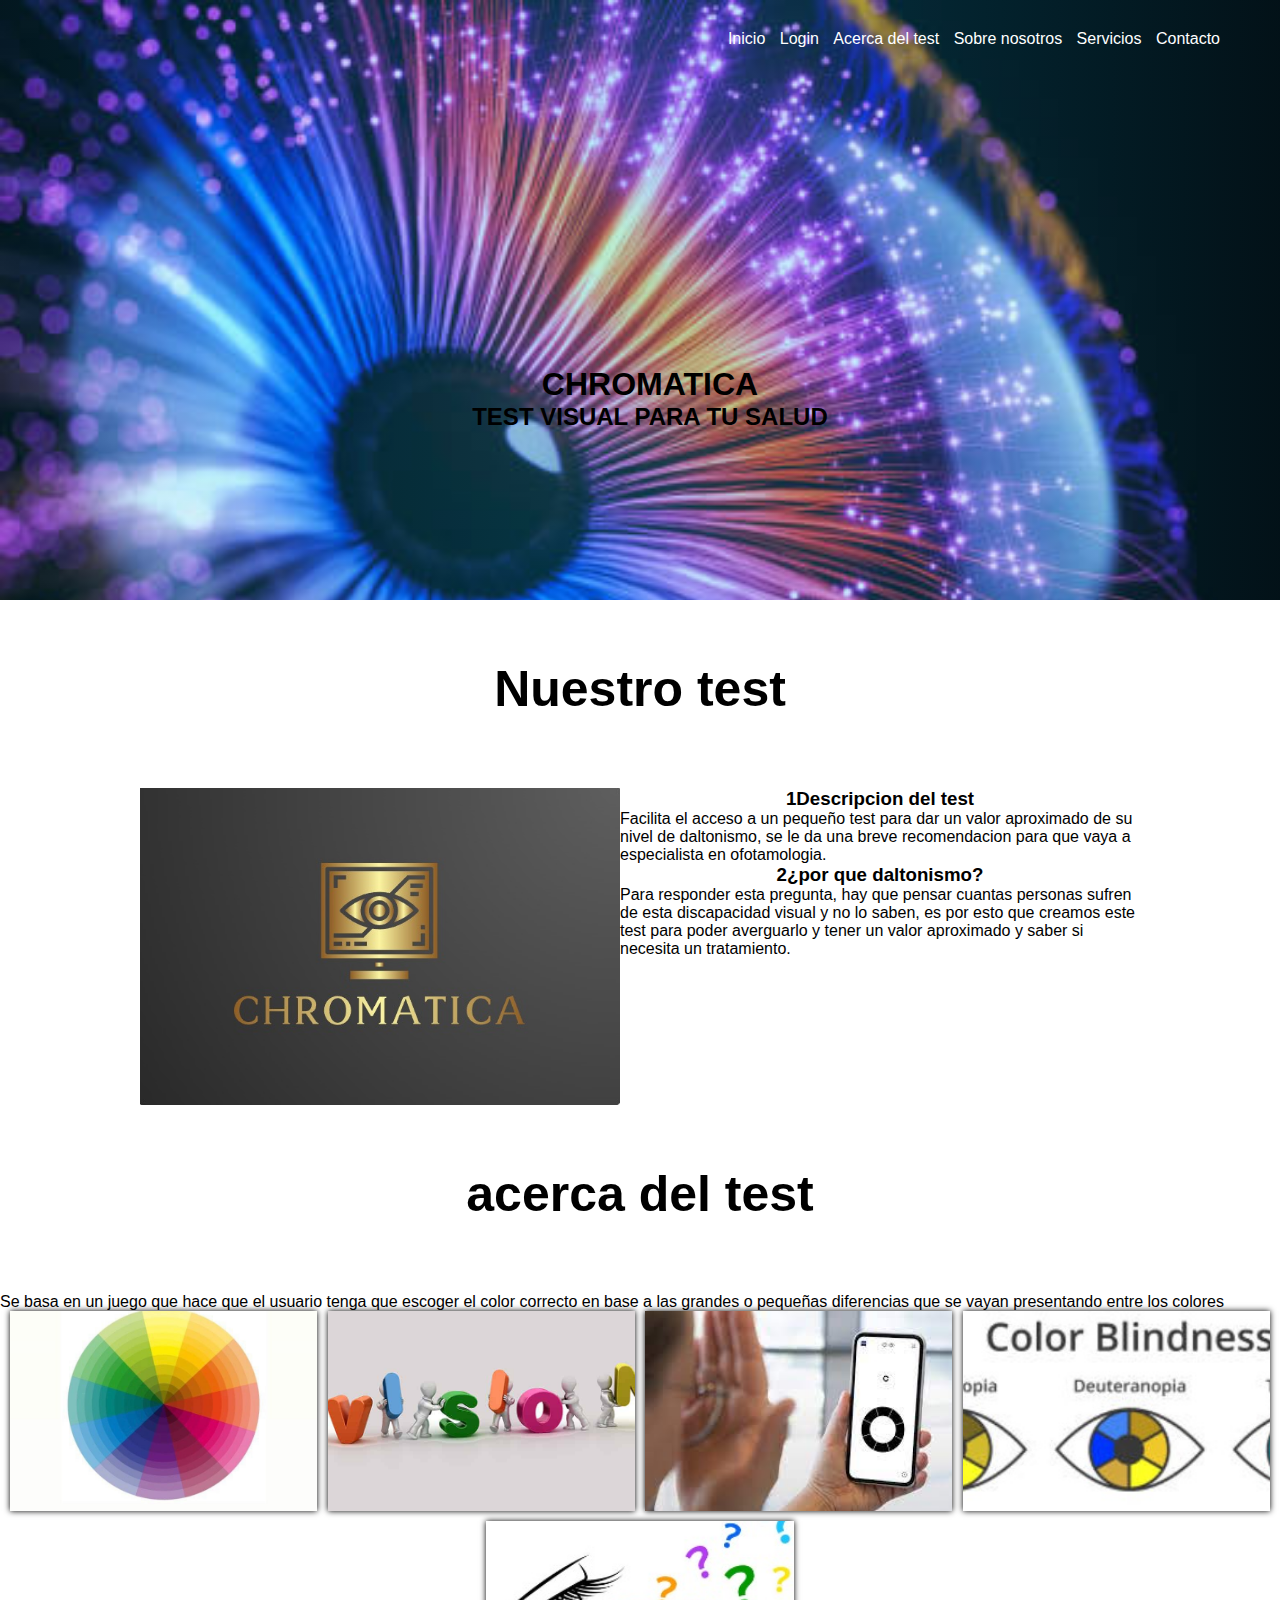
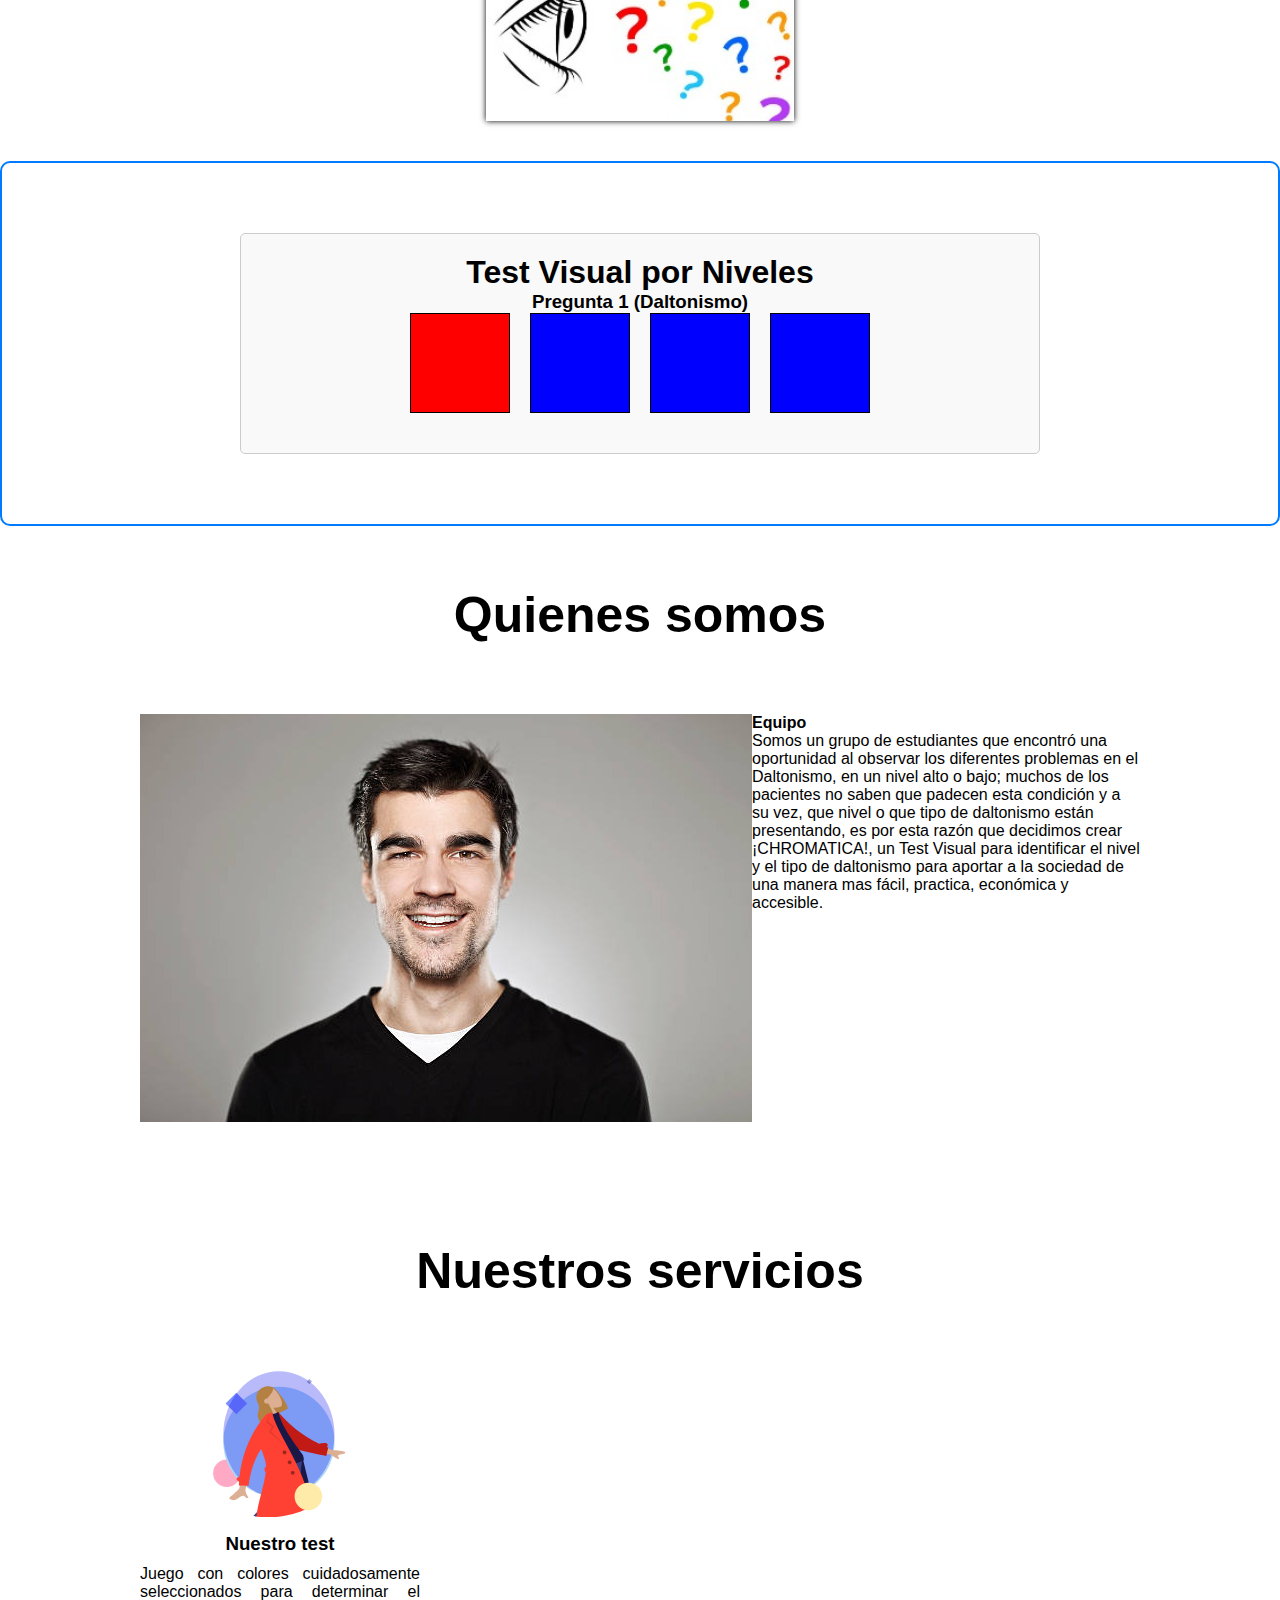
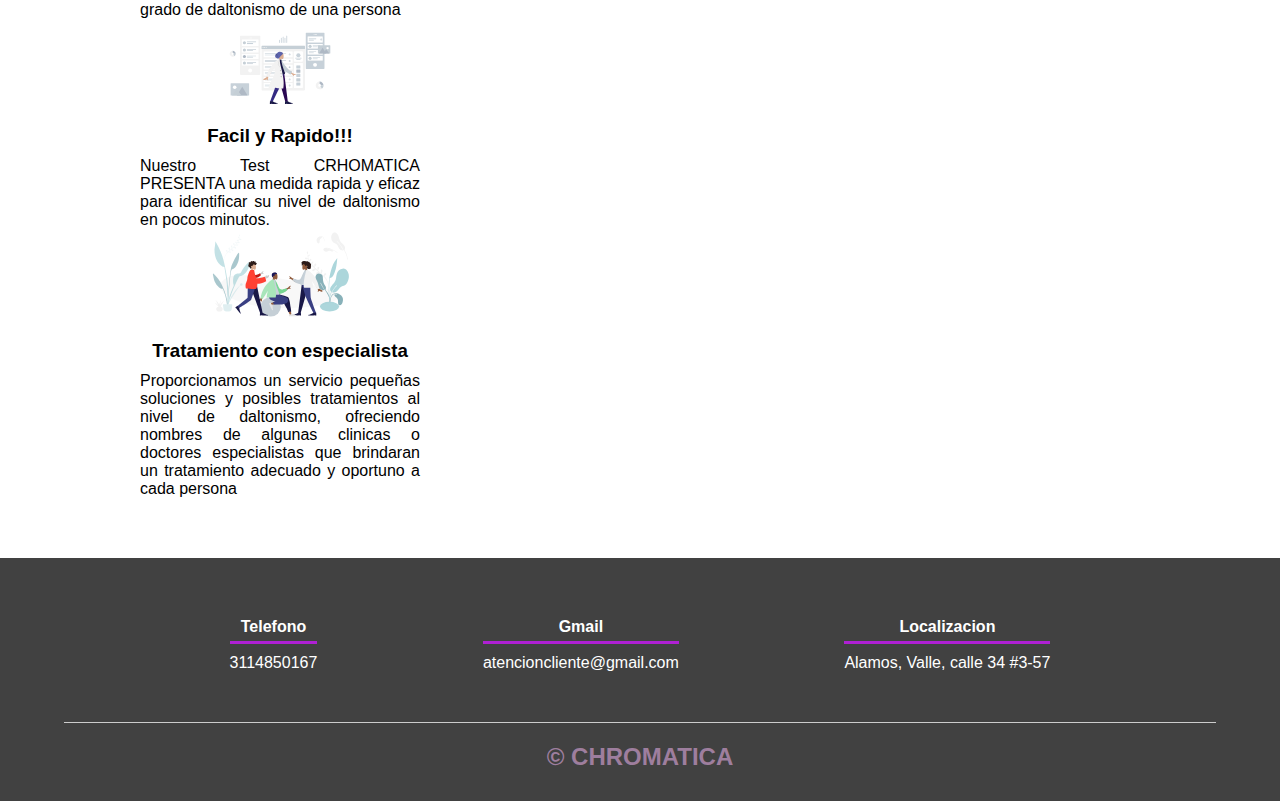
<file: Pagina web/index.html>
<!DOCTYPE html>
<html lang="en">
<head>
    <meta charset="UTF-8">
    <meta name="viewport" content="width=device-width, initial-scale=1.0">
    <meta http-equiv="X-UA-Compatible" content="ie=edge">
    <title>CHROMATICA</title>
    <link rel="shortcut icon" href="img/logo2.jpg" type="image/x-icon">
    <link rel="stylesheet" href="css/estilos.css">
    <link rel="preconnect" href="https://fonts.googleapis.com">
    <link rel="preconnect" href="https://fonts.gstatic.com" crossorigin>
    <link href="https://fonts.googleapis.com/css2?family=Open+Sans:ital,wght@1,300&display=swap" rel="stylesheet">
    <style>
        body {
            font-family: Arial, sans-serif;
            margin: 0;
            padding: 0;
        }
        .container {
            max-width: 800px;
            margin: 50px auto;
            padding: 20px;
            border: 1px solid #ccc;
            border-radius: 5px;
            background-color: #f9f9f9;
        }
        h1, h2, h3 {
            text-align: center;
        }
        button {
            display: block;
            margin: 20px auto;
            padding: 10px 20px;
            background-color: #007bff;
            color: #fff;
            border: none;
            border-radius: 5px;
            cursor: pointer;
        }
        .question {
            margin-bottom: 20px;
        }
        .visual-test {
            display: flex;
            justify-content: center;
        }
        .color-box, .shape-box {
            width: 100px;
            height: 100px;
            margin: 0 10px;
            border: 1px solid #000;
            cursor: pointer;
        }
        .blurry-text, .blurry-lines, .less-blurry-text, .less-blurry-lines {
            font-size: 24px;
            cursor: pointer;
        }
        .blurry-text, .blurry-lines {
            color: transparent;
            text-shadow: 0 0 5px rgba(0, 0, 0, 0.5);
        }
        .result {
            text-align: center;
            margin-top: 50px;
        }
        .test-container {
            padding: 20px;
            border: 2px solid #007bff;
            border-radius: 10px;
            background-color: #ffffff;
            margin-top: 30px;
        }
    </style>
</head>
<body>
    <header>
        <nav>
            <a href="index.html">Inicio</a>
            <a href="login.html">Login</a>
            <a href="#">Acerca del test</a>
            <a href="#">Sobre nosotros</a>
            <a href="#">Servicios</a>
            <a href="#">Contacto</a>
        </nav>
        <section class="textos-header">
            <h1>CHROMATICA</h1>
            <h2>TEST VISUAL PARA TU SALUD</h2>
        </section>
    </header>
    <main>
        <section class="contenedor sobre-nosotros">
            <h2 class="titulo">Nuestro test</h2>
            <div class="contenedor-sobre-nosotros">
                <img src="img/logo.png" alt="" class="imagen-about-us">
                <div class="contenenido-textos">
                    <h3><span>1</span>Descripcion del test</h3>
                    <p>Facilita el acceso a un pequeño test para dar un valor aproximado de su nivel de daltonismo, se
                        le da una breve recomendacion para que vaya a especialista en ofotamologia.</p>
                    <h3><span>2</span>¿por que daltonismo?</h3>
                    <p>Para responder esta pregunta, hay que pensar cuantas personas sufren de esta discapacidad visual
                        y no lo saben, es por esto que creamos este test para poder averguarlo y tener un valor
                        aproximado y saber si necesita un tratamiento.</p>
                </div>
            </div>
        </section>
        <section class="acerca del test">
            <div class="acerca del test">
                <h2 class="titulo">acerca del test</h2>
                <p>Se basa en un juego que hace que el usuario tenga que escoger el color correcto en base a las grandes
                    o pequeñas diferencias que se vayan presentando entre los colores</p>
                <div class="galeria-port">
                    <div class="imagen-port">
                        <img src="img/icono1.jpg" alt="">
                        <div class="hover-galeria">
                            <img src="img/icono 2.png" alt="">
                            <p>nuestro test</p>
                        </div>
                    </div>
                    <div class="imagen-port">
                        <img src="img/icono 3.jpg" alt="">
                        <div class="hover-galeria">
                            <img src="img/icono 2.png" alt="">
                            <p>nuestro test</p>
                        </div>
                    </div>
                    <div class="imagen-port">
                        <img src="img/icono 4.jpeg" alt="">
                        <div class="hover-galeria">
                            <img src="img/icono 2.png" alt="">
                            <p>nuestro test</p>
                        </div>
                    </div>
                    <div class="imagen-port">
                        <img src="img/icono 5.jpeg" alt="">
                        <div class="hover-galeria">
                            <img src="img/icono 2.png" alt="">
                            <p>nuestro test</p>
                        </div>
                    </div>
                    <div class="imagen-port">
                        <img src="img/icono 6.jpeg" alt="">
                        <div class="hover-galeria">
                            <img src="img/icono 2.png" alt="">
                            <p>nuestro test</p>
                        </div>
                    </div>
                </div>
            </div>
        </section>
        <section class="test-container">
            <div class="container">
                <h1>Test Visual por Niveles</h1>
                <div id="question-container" class="question"></div>
                <div id="results" class="result" style="display: none;">
                    <h2>Resultados</h2>
                    <p id="result-text"></p>
                </div>
            </div>
        </section>
        <section>
            <section class="clientes contenedor">
                <h2 class="titulo">Quienes somos</h2>
                <div class="cards">
                    <img src="img/persona 1.jpg" alt="">
                    <div class="contenenido-texto-cards">
                        <h4>Equipo</h4>
                        <p>Somos un grupo de estudiantes que encontró una oportunidad al observar los diferentes
                            problemas en el Daltonismo, en un nivel alto o bajo; muchos de los pacientes no saben que
                            padecen esta condición y a su vez, que nivel o que tipo de daltonismo están presentando, es
                            por esta razón que decidimos crear ¡CHROMATICA!, un Test Visual para identificar el nivel y
                            el tipo de daltonismo para aportar a la sociedad de una manera mas fácil, practica,
                            económica y accesible.
                        </p>
                    </div>
                </div>
            </section>
            <section class="about-service">
                <div class="clientes contenedor">
                    <h2 class="titulo">Nuestros servicios</h2>
                    <div class="servicio-cont">
                        <div class="servicio-ind">
                            <img src="img/ilustracion 4.svg" alt="">
                            <h3>Nuestro test</h3>
                            <p>Juego con colores cuidadosamente seleccionados para determinar el grado de daltonismo de
                                una persona</p>
                        </div>
                        <div class="servicio-ind">
                            <img src="img/ilustracion2.svg" alt="">
                            <h3>Facil y Rapido!!!</h3>
                            <p>Nuestro Test CRHOMATICA PRESENTA una medida rapida y eficaz para identificar su nivel de
                                daltonismo en pocos minutos.
                            </p>
                        </div>
                        <div class="servicio-ind">
                            <img src="img/ilustracion 3.svg" alt="">
                            <h3>Tratamiento con especialista</h3>
                            <p>Proporcionamos un servicio pequeñas soluciones y posibles tratamientos al nivel de
                                daltonismo, ofreciendo nombres de algunas clinicas o doctores especialistas que
                                brindaran un tratamiento adecuado y oportuno a cada persona</p>
                        </div>
                    </div>
                </div>
            </section>
        </section>
    </main>
    <footer>
        <div class="contenedor-footer">
            <div class="content-foo">
                <h4>Telefono</h4>
                <p>3114850167</p>
            </div>
            <div class="content-foo">
                <h4>Gmail</h4>
                <p>atencioncliente@gmail.com</p>
            </div>
            <div class="content-foo">
                <h4>Localizacion</h4>
                <p>Alamos, Valle, calle 34 #3-57</p>
            </div>
        </div>
        <h2 class="titulo-final">&copy; CHROMATICA</h2>
    </footer>

    <script>
        const questions = [
            {
                code: `
                  <h3>Pregunta 1 (Daltonismo)</h3>
                  <div class="visual-test" id="question1">
                    <div class="color-box" style="background-color: #FF0000;" onclick="selectAnswer(1, 'correct')"></div>
                    <div class="color-box" style="background-color: #0000FF;" onclick="selectAnswer(1, 'incorrect')"></div>
                    <div class="color-box" style="background-color: #0000FF;" onclick="selectAnswer(1, 'incorrect')"></div>
                    <div class="color-box" style="background-color: #0000FF;" onclick="selectAnswer(1, 'incorrect')"></div>
                  </div>`
            },
            {
                code: `
                  <h3>Pregunta 2 (Daltonismo)</h3>
                  <div class="visual-test" id="question2">
                    <div class="color-box" style="background-color: #FF5733;" onclick="selectAnswer(2, 'incorrect')"></div>
                    <div class="color-box" style="background-color: #FCFF33;" onclick="selectAnswer(2, 'correct')"></div>
                    <div class="color-box" style="background-color: #FF5733;" onclick="selectAnswer(2, 'incorrect')"></div>
                    <div class="color-box" style="background-color: #FF5733;" onclick="selectAnswer(2, 'incorrect')"></div>
                  </div>`
            },
            {
                code: `
                  <h3>Pregunta 3 (Daltonismo)</h3>
                  <div class="visual-test" id="question3">
                    <div class="color-box" style="background-color: #3298A3;" onclick="selectAnswer(3, 'correct')"></div>
                    <div class="color-box" style="background-color: #33FCFF;" onclick="selectAnswer(3, 'incorrect')"></div>
                    <div class="color-box" style="background-color: #33FCFF;" onclick="selectAnswer(3, 'incorrect')"></div>
                    <div class="color-box" style="background-color: #33FCFF;" onclick="selectAnswer(3, 'incorrect')"></div>
                  </div>`
            },
            {
                code: `
                  <h3>Pregunta 4 (Daltonismo)</h3>
                  <div class="visual-test" id="question4">
                    <div class="color-box" style="background-color: #33FF57;" onclick="selectAnswer(4, 'incorrect')"></div>
                    <div class="color-box" style="background-color: #33FF57;" onclick="selectAnswer(4, 'incorrect')"></div>
                    <div class="color-box" style="background-color: #2AAE4A;" onclick="selectAnswer(4, 'correct')"></div>
                    <div class="color-box" style="background-color: #33FF57;" onclick="selectAnswer(4, 'incorrect')"></div>
                  </div>`
            },
            {
                code: `
                  <h3>Pregunta 5 (Astigmatismo)</h3>
                  <p>¿Qué palabra parece más clara?</p>
                  <div class="visual-test" id="question5">
                    <div class="less-blurry-lines" onclick="selectAnswer(5, 'correct')">si</div>
                    <div class="blurry-lines" onclick="selectAnswer(5, 'incorrect')">no</div>
                  </div>`
            },
            {
                code: `
                  <h3>Pregunta 6 (Astigmatismo)</h3>
                  <p>¿Qué letra parece más clara?</p>
                  <div class="visual-test" id="question6">
                    <div class="blurry-text" onclick="selectAnswer(6, 'incorrect')">E</div>
                    <div class="less-blurry-text" onclick="selectAnswer(6, 'correct')">F</div>
                  </div>`
            },
            {
                code: `
                  <h3>Pregunta 7 (Miopía)</h3>
                  <p>¿Qué letra ves?</p>
                  <div class="visual-test">
                    <div class="display-letter">A</div>
                  </div>
                  <input type="text" id="answer7" placeholder="Escribe la letra que ves">
                  <button onclick="submitTextAnswer(7, 'A')">Enviar respuesta</button>`
            },
            {
                code: `
                  <h3>Pregunta 8 (Miopía)</h3>
                  <p>¿Qué número ves?</p>
                  <div class="visual-test">
                    <div class="display-number">8</div>
                  </div>
                  <input type="text" id="answer8" placeholder="Escribe el número que ves">
                  <button onclick="submitTextAnswer(8, '8')">Enviar respuesta</button>`
            }
        ];

        let currentQuestionIndex = 0;
        const questionContainer = document.getElementById('question-container');
        const resultsDiv = document.getElementById('results');
        const resultText = document.getElementById('result-text');
        const userAnswers = [];

        function showQuestion(index) {
            questionContainer.innerHTML = questions[index].code;
        }

        function selectAnswer(questionNumber, answer) {
            userAnswers[questionNumber - 1] = answer;
            nextQuestion();
        }

        function submitTextAnswer(questionNumber, correctAnswer) {
            const userInput = document.getElementById(`answer${questionNumber}`).value.trim().toUpperCase();
            userAnswers[questionNumber - 1] = userInput === correctAnswer.toUpperCase() ? 'correct' : 'incorrect';
            nextQuestion();
        }

        function showResults() {
            let incorrectAnswersCount = 0;
            let incorrectLevels = [];

            for (let i = 0; i < userAnswers.length; i++) {
                if (userAnswers[i] !== 'correct') {
                    incorrectAnswersCount++;
                    let level = (i < 4) ? 'Daltonismo' : (i < 6) ? 'Astigmatismo' : 'Miopía';
                    incorrectLevels.push(`Pregunta ${i + 1} (${level})`);
                }
            }

            let result = (incorrectAnswersCount === 0) ?
                'Basado en tus respuestas, no se han detectado problemas visuales.' :
                `Tienes ${incorrectAnswersCount} respuesta(s) incorrecta(s) en el test. Los errores se encuentran en los siguientes niveles: ${incorrectLevels.join(', ')}. Se han detectado posibles problemas visuales. Te recomendamos consultar a un especialista.`;

            resultText.textContent = result;
            resultsDiv.style.display = 'block';
        }

        function nextQuestion() {
            currentQuestionIndex++;
            if (currentQuestionIndex < questions.length) {
                showQuestion(currentQuestionIndex);
            } else {
                showResults();
            }
        }

        showQuestion(currentQuestionIndex);
    </script>
</body>
</html>
</file>
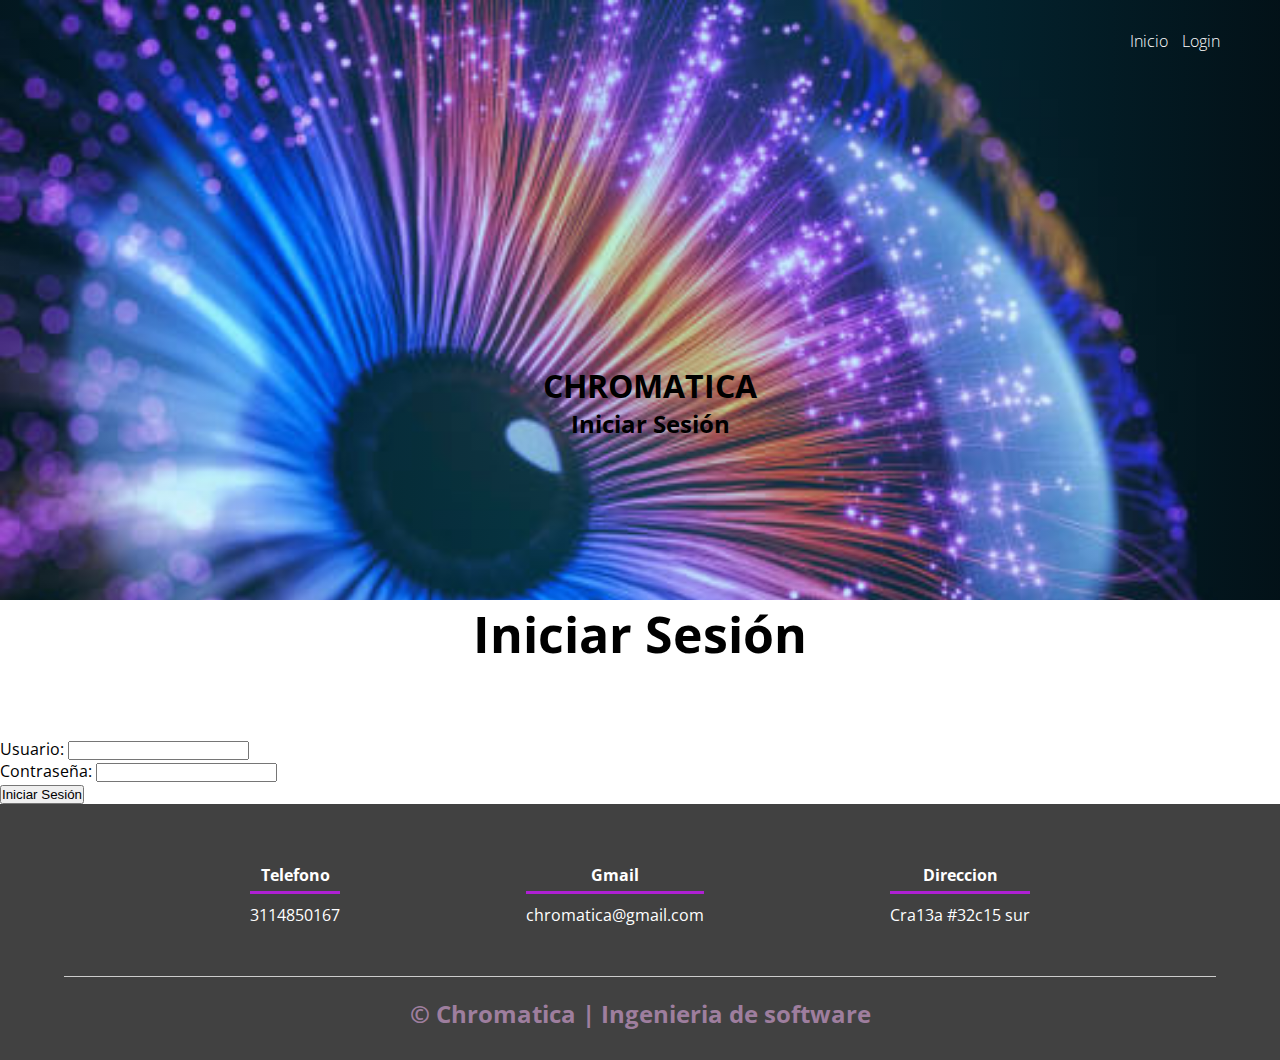
<file: Pagina web/login.html>
<!DOCTYPE html>
<html lang="en">

<head>
    <meta charset="UTF-8">
    <meta name="viewport" content="width=device-width, initial-scale=1.0">
    <meta http-equiv="X-UA-Compatible" content="ie=edge">
    <title>Login - CHROMATICA</title>
    <link rel="shortcut icon" href="img/logo2.jpg" type="image/x-icon">
    <link rel="stylesheet" href="css/estilos.css">
    <link rel="preconnect" href="https://fonts.googleapis.com">
    <link rel="preconnect" href="https://fonts.gstatic.com" crossorigin>
    <link href="https://fonts.googleapis.com/css2?family=Open+Sans:ital,wght@1,300&display=swap" rel="stylesheet">
</head>

<body>
    <header>
        <nav>
            <a href="index.html">Inicio</a>
            <a href="login.html">Login</a>
        </nav>
        <section class="textos-header">
            <h1>CHROMATICA</h1>
            <h2>Iniciar Sesión</h2>
        </section>
    </header>
    <main>
        <section class="login-container">
            <h2 class="titulo">Iniciar Sesión</h2>
            <form action="index.html" method="post">
                <div class="form-group">
                    <label for="username">Usuario:</label>
                    <input type="text" id="username" name="username" required>
                </div>
                <div class="form-group">
                    <label for="password">Contraseña:</label>
                    <input type="password" id="password" name="password" required>
                </div>
                <button type="submit">Iniciar Sesión</button>
            </form>
        </section>
    </main>
    <footer>
        <div class="contenedor-footer">
            <div class="content-foo">
                <h4>Telefono</h4>
                <p>3114850167</p>
            </div>
            <div class="content-foo">
                <h4>Gmail</h4>
                <p>chromatica@gmail.com</p>
            </div>
            <div class="content-foo">
                <h4>Direccion</h4>
                <p>Cra13a #32c15 sur</p>
            </div>
        </div>
        <h2 class="titulo-final">&copy; Chromatica | Ingenieria de software</h2>
    </footer>
</body>

</html>
</file>
<file: Pagina web/css/estilos.css>
* {
    margin: 0;
    padding: 0;
    box-sizing: border-box;
}

body {
    font-family: 'open sans';
}

.contenedor {
    padding: 60px 0;
    width: 90%;
    max-width: 1000px;
    margin: auto;
    overflow: hidden;
}

.titulo {
    text-align: center;
    color: #000000;
    font-size: 50px;
    margin-bottom: 70px;
}

header {
    width: 100%;
    height: 600px;
    background: #0F2027;
    /* fallback for old browsers */
    background: -webkit-linear-gradient(to right, hsla(198, 95%, 50%, 0.116), hsla(195, 95%, 50%, 0.274), hsla(198, 96%, 51%, 0.089)), url(../img/logo2.jpg);
    /* Chrome 10-25, Safari 5.1-6 */
    background: linear-gradient(to right, hsla(198, 95%, 50%, 0.116), hsla(195, 95%, 50%, 0.274), hsla(198, 96%, 51%, 0.089)), url(../img/logo2.jpg);
    /* W3C, IE 10+/ Edge, Firefox 16+, Chrome 26+, Opera 12+, Safari 7+ */
    background-size: cover;
    background-attachment: fixed;
    position: relative;
}

nav {
    text-align: right;
    padding: 30px 50px 0 0;
}

nav > a {
    color: #fff;
    font-weight: 300;
    text-decoration: none;
    margin-right: 10px;
}

nav > a:hover {
    text-decoration: underline;
}

header .textos-header {
    text-align: center;
    display: flex;
    height: 700px;
    width: 1300px; /* Cambia este valor según tus necesidades, por ejemplo, width: 100px; */
    align-items: center;
    justify-content: center;
    flex-direction: column;
}


.textos.header h1 {
    font-size: 50px;
    color: #fff
}

.textos.header h2 {
    font-size: 30px;
    font-weight: 300;
    color: #fff;
}


.contenedor-sobre-nosotros {
    display: flex;
    justify-content: space-evenly;
}

.imagen-about-us {
    width: 48%;
}

.sobre-nosotros .contenido-textos {
    width: 48%;
}

.contenido-textos h3 {
    margin-bottom: 15px;
}

.contenido-textos h3 span {
    background: #4d0686;
    color: #fff;
    border-radius: 50%;
    display: inline-block;
    text-align: center;
    width: 30px;
    height: 30px;
    padding: 2px;
    box-shadow: 0 0 6px 0 rgba(0, 0, .5);
    margin-right: 5px;
}

.contenido-textos p{
    padding: 0px 0px 30px 15px;
    font-weight: 300;
    text-align: justify;
}

.nuestro-producto{
    background-attachment: #f2f2f2;
}

.galeria-port {
    display: flex;
    justify-content: space-evenly;
    flex-wrap: wrap;
}

.imagen-port {
    width: 24%;
    margin-bottom: 10px;
    height: 200px;
    overflow: hidden;
    position: relative;
    cursor: pointer;
    box-shadow: 0 0 6px rgba(0, 0, .5);
}

.imagen-port > img{
    width: 100%;
    height: 100%;
    object-fit: cover;
    display: block;
}

.hover-galeria {
    position: absolute;
    width: 100%;
    height: 100%;
    top: 0;
    transform: scale(0);
    background: hsla(273, 91%, 27%, 0.7);
    transition: transform .5s;
    display: flex;
    justify-content: center;
    align-items: center;
    flex-direction: column;
}

.hover-galeria img {
    width: 50px;
}

.hover-galeria p {
    color: #fff
}

.imagen-port:hover .hover-galeria {
    transform: scale(1);
}

.cards {
    display: flex;
    justify-content: space-evenly;
}

.cards .card {
    background: #1f0435;
    display: flex;
    width: 70;
    height: 200px;
    align-items: center;
    justify-content: space-evenly;
    border-radius: 5px;
    box-shadow: 0 0 6px 0 rgba(0, 0, .6);
    }

.cards .card img {
    width: 100px;
    height: 200px;
    object-fit: cover;
    border: 3px solid #fff;
    border-radius: 50px;
    display: block;
}

.cards .card>.contenido-texto-card {
    width: 60%;
    color: #fff;
}

.cards .card > .contenido-texto-card p {
    font-weight: 300;
    padding-top: 5px;
}

.about-services {
    background: #f2f2f2;
    padding-bottom: 30%;
}


.serviio-cont {
    display: flex;
    justify-content: space-between;
    align-items: center;
    width: 30;
}


.servicio-ind {
    width: 28%;
    text-align: center;
}


.servicio-ind img {
    width: 50%;
}


.servicio-ind h3 {
    margin: 10px 0;
}

.servicio-ind p {
    font-weight: 300;
    text-align: justify;
}

footer {
    background: #414141;
    padding: 60PX 0 30PX 0;
    margin: auto;
    overflow: hidden;
}

.contenedor-footer {
    display: flex;
    width: 90%;
    justify-content: space-evenly;
    margin: auto;
    padding-bottom: 50px;
    border-bottom: 1px solid #ccc;
}

.content-foo {
    text-align: center;
}

.content-foo h4 {
    color: #fff;
    border-bottom: 3px solid #af20d3;
    padding-bottom: 5px;
    margin-bottom: 10px;
}

.content-foo p {
    color: #fff;
}

.titulo-final {
    text-align: center;
    font-size: 24px;
    margin: 20px 0 0 0;
    color: #9e7e9e;
}

@media screen and (max-width: 1000px) {
    header {
        background-position: center;
    }

    .contenedor-sobre-nosotros {
        flex-direction: column;
        justify-content: center;
        align-items: center;
    }

    .sobre-nosotros .contenido-textos {
        width: 90%;
    }

    .imagen-about-us,
    .imagen-port {
        width: 90%; /* Asegúrate de especificar unidades aquí */
        margin-bottom: 0; /* Puedes establecer el margen según sea necesario */
    }

    .cards {
        flex-direction: column;
        justify-content: center;
        align-items: center;
    }

    .cards .card {
        width: 90%;
        margin-bottom: 30px;
    }

    .serviio-cont,
    .servicio-ind:nth-child(1),
    .servicio-ind:nth-child(2) {
        justify-content: center;
        flex-direction: column;
        margin-bottom: 60px;
    }

    .servicio-ind img {
        width: 90%; /* Asegúrate de especificar unidades aquí */
    }
}

@media screen and (max-width: 500px) {
    nav {
        text-align: center;
        padding: 30px 0 0;
    }

    nav > a {
        margin-right: 5px;
    }

    .textos-header h1 {
        font-size: 35px;
    }

    .textos-header h2 {
        font-size: 20px;
    }

    .imagen-about-us,
    .imagen-port {
        width: 99%; /* Asegúrate de especificar unidades aquí */
        margin-bottom: 60px;
    }

    .sobre-nosotros .contenido-textos {
        width: 95%; 
    }

    .cards .card {
        height: 450px;
        display: flex;
        flex-direction: column;
        align-items: center;
    }

    .cards .card img {
        width: 90px;
        height: 90px;
    }

    .contenedor-footer {
        flex-direction: column;
        border: none;
    }

    .content-foo {
        margin-bottom: 20px;
        text-align: center;
    }

    .content-foo h4 {
        border: none;
    }

    .content-foo p {
        color: #ccc;
        padding-bottom: 20px;
    }

    .titulo-final {
        font-size: 20px;
    }
}
</file>
